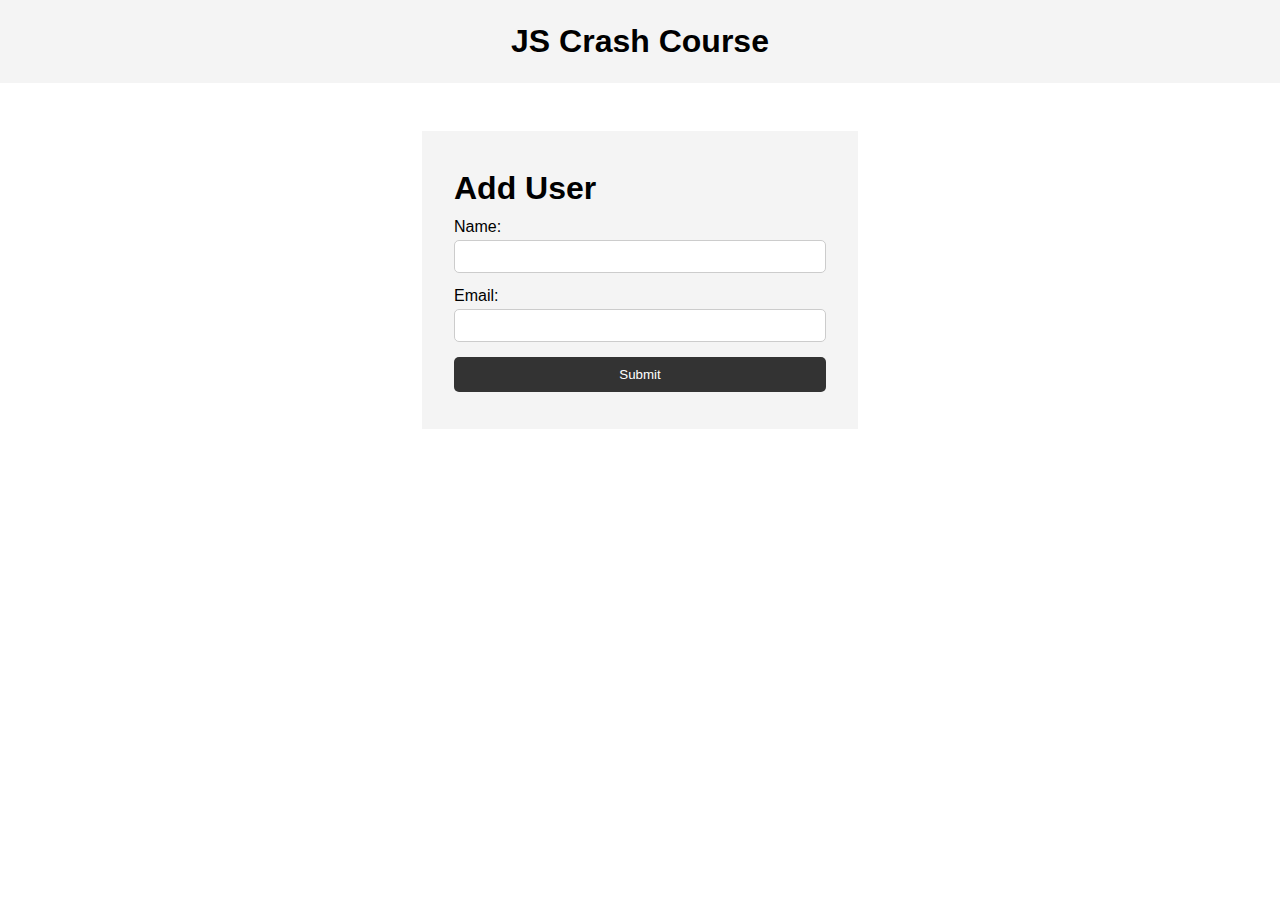
<file: index.html>
<!DOCTYPE html>
<html lang="en">
  <head>
    <meta charset="UTF-8" />
    <title>JS Crash Course</title>
    <link rel="stylesheet" href="style.css" />
  </head>
  <body>
    <header>
      <h1>JS Crash Course</h1>
    </header>

    <section class="container">
      <form id="my-form">
        <h1>Add User</h1>
        <div class="msg"></div>
        <div>
          <label for="name">Name:</label>
          <input type="text" id="name" />
        </div>
        <div>
          <label for="email">Email:</label>
          <input type="text" id="email" />
        </div>
        <input class="btn" type="submit" value="Submit" />
      </form>

      <ul id="users"></ul>

      <!-- <ul class="items">
        <li class="item">Item 1</li>
        <li class="item">Item 2</li>
        <li class="item">Item 3</li>
      </ul> -->
    </section>

    <script src="main.js"></script>
  </body>
</html>
</file>
<file: style.css>
* {
    margin: 0;
    padding: 0;
    box-sizing: border-box;
  }
  
  body {
    font-family: Arial, Helvetica, sans-serif;
    line-height: 1.6;
  }
  
  ul {
    list-style: none;
  }
  
  ul li {
    padding: 5px;
    background: #f4f4f4;
    margin: 5px 0;
  }
  
  header {
    background: #f4f4f4;
    padding: 1rem;
    text-align: center;
  }
  
  .container {
    margin: auto;
    width: 500px;
    overflow: auto;
    padding: 3rem 2rem;
  }
  
  #my-form {
    padding: 2rem;
    background: #f4f4f4;
  }
  
  #my-form label {
    display: block;
  }
  
  #my-form input[type='text'] {
    width: 100%;
    padding: 8px;
    margin-bottom: 10px;
    border-radius: 5px;
    border: 1px solid #ccc;
  }
  
  .btn {
    display: block;
    width: 100%;
    padding: 10px 15px;
    border: 0;
    background: #333;
    color: #fff;
    border-radius: 5px;
    margin: 5px 0;
  }
  
  .btn:hover {
    background: #444;
  }
  
  .bg-dark {
    background: #333;
    color: #fff;
  }
  
  .error {
    background: orangered;
    color: #fff;
    padding: 5px;
    margin: 5px;
</file>
